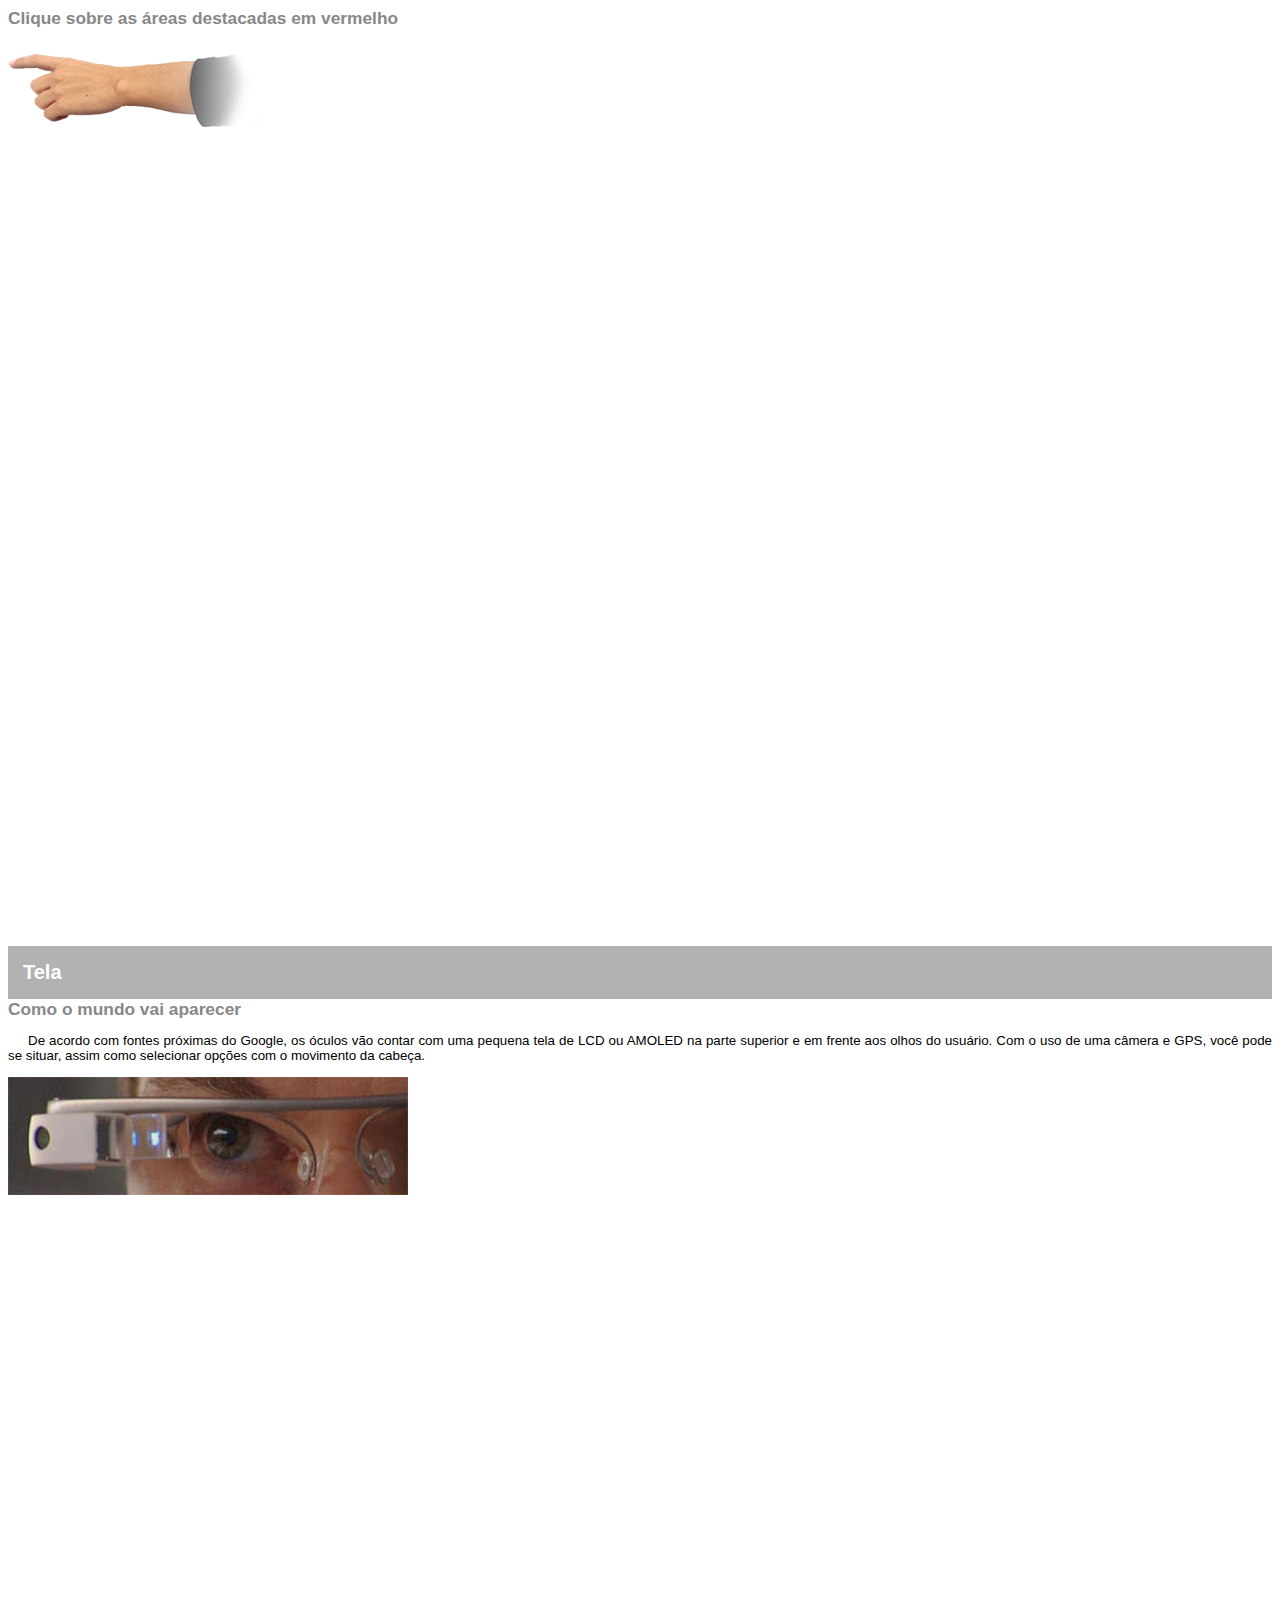
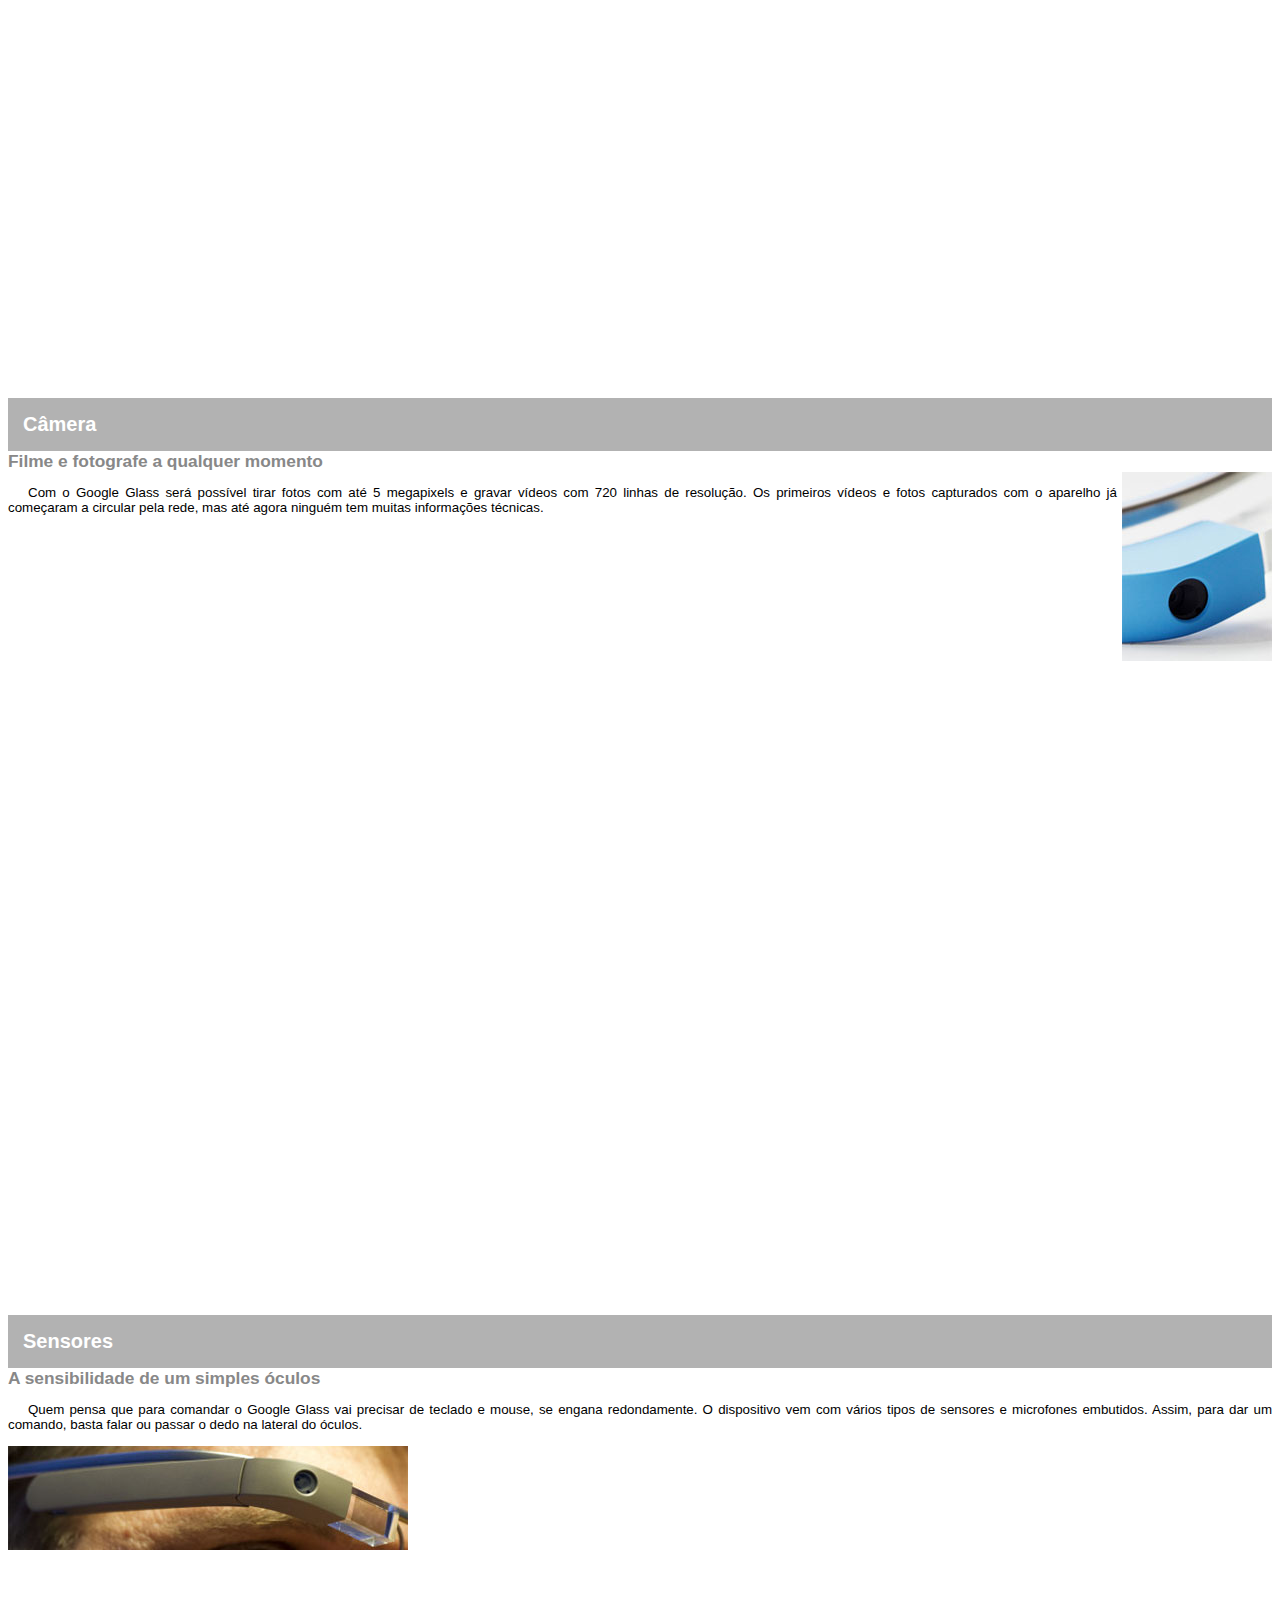
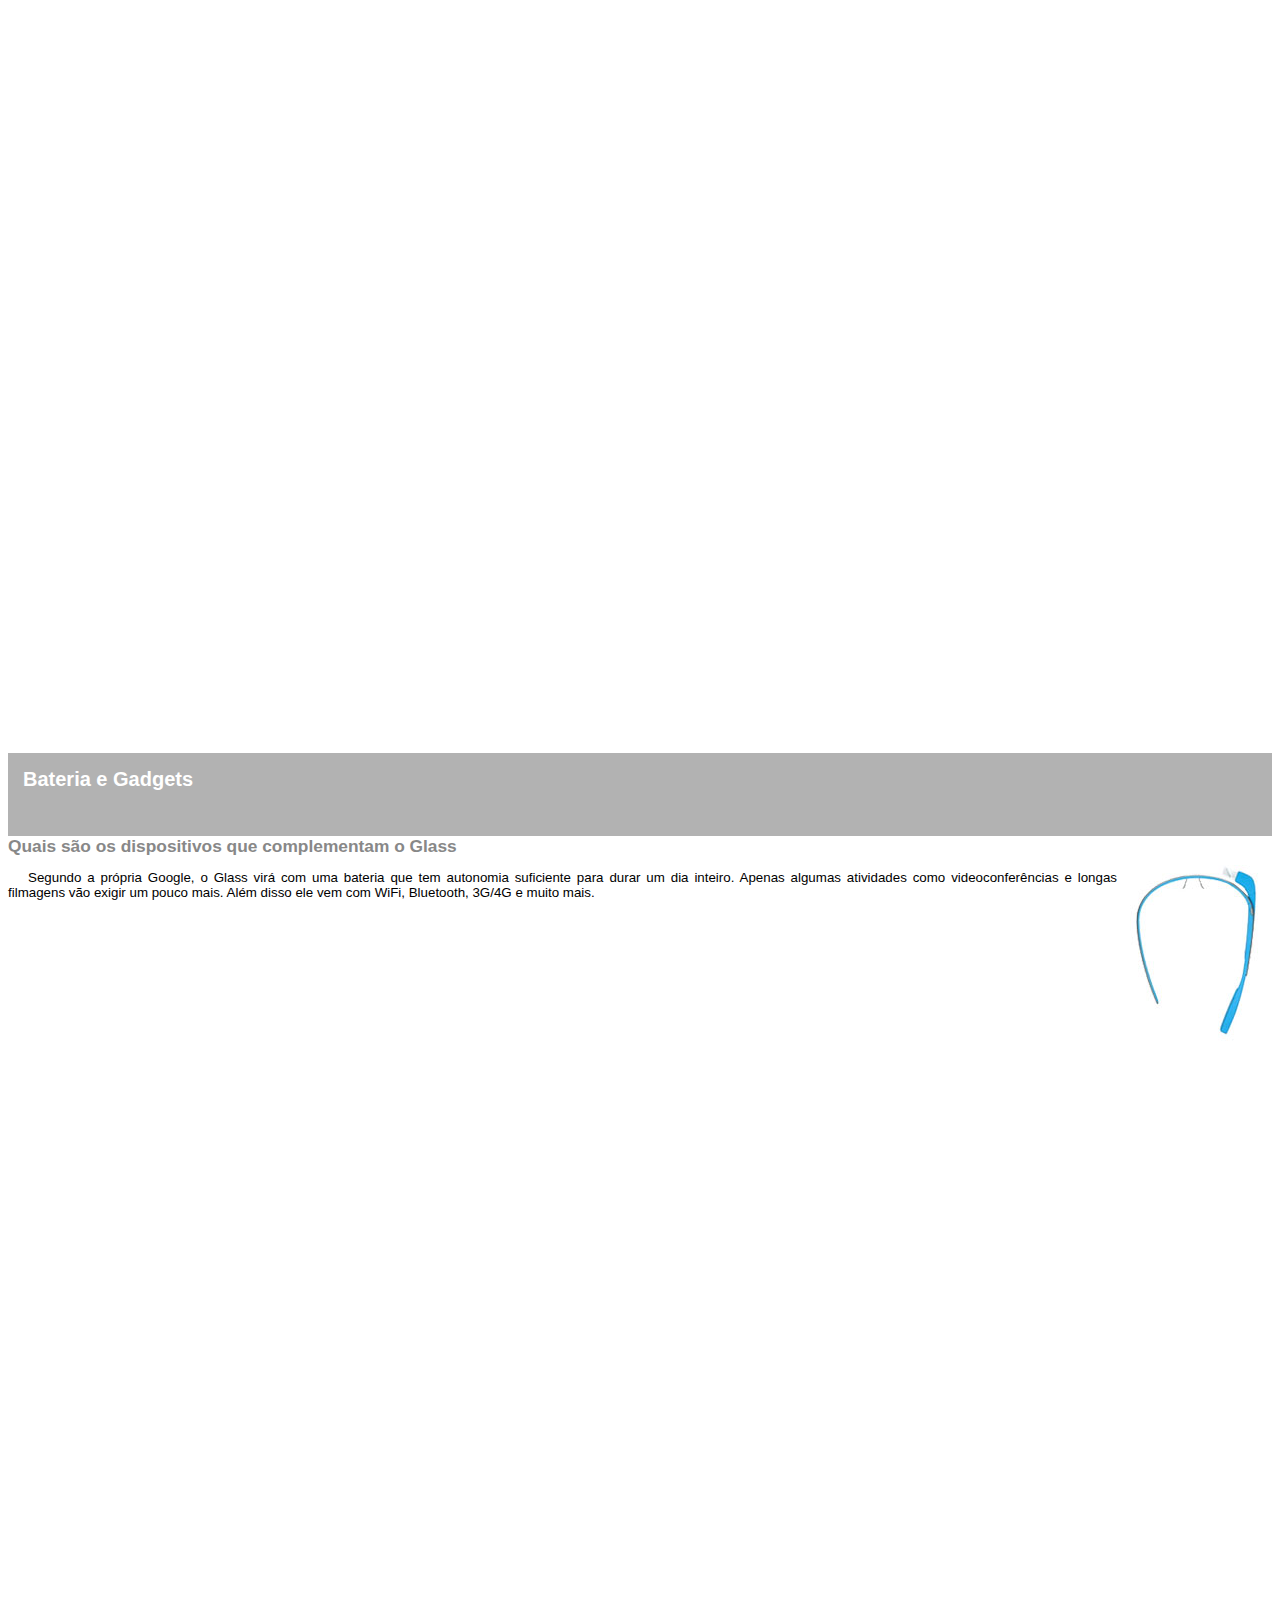
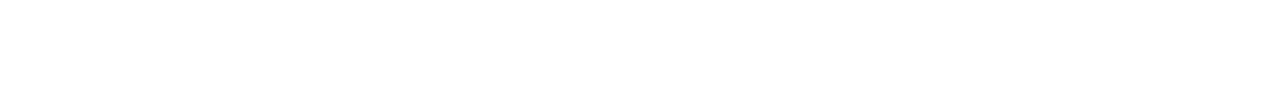
<file: google-glass.html>
<!DOCTYPE html>
<html>
<head>
	<meta charset="UTF-8"/>
	<title>Tudo sobre o Google Glass</title>
	<style>
		body{
			font-family: Arial;
			font-size: 10pt;
		}
		p{
			text-align: justify;
			text-indent: 20px;
		}
		article h1{
			font-size: 15pt;
			color: #ffffff;
			background-color: rgba(0,0,0,.3);
			padding: 15px;
			margin: 0px;
		}
		article h2{
			font-size: 13pt;
			color: #888888;
			margin: 0px;
		}
		article{
			margin-bottom: 800px;
		}
		/* Parou aqui na'o esta' funcionando */
		img.img-dir{
			display: block;
			float: right;
			margin-left: 5px; /*u'ltima linha digitada 21:41 20-04-2021 */
		}
	</style>
</head>
<body>
	<article id="topo">
	<header> <h2>Clique sobre as áreas destacadas em vermelho</h2> </header>
	<img src="_imagens/mao.png" alt="Mão apontando para a esquerda"/>
	
	</article>
	<article id="tela">
	<header>
		<h1>Tela</h1>
		<h2>Como o mundo vai aparecer</h2>
	</header>
	<p>De acordo com fontes próximas do Google, os óculos vão contar com uma pequena tela de LCD ou AMOLED na parte superior e em frente aos olhos do usuário. Com o uso de uma câmera e GPS, você pode se situar, assim como selecionar opções com o movimento da cabeça.</p>
	<img src="_imagens/det-tela.jpg" alt="Tela do Google Glass"/>
	</article>

	<article id="camera">
	<header>
		<h1>Câmera</h1>
		<h2>Filme e fotografe a qualquer momento</h2>
	</header>
	<img src="_imagens/det-camera.jpg" class="img-dir" alt="Câmera do Google Glass"/>
	<p>Com o Google Glass será possível tirar fotos com até 5 megapixels e gravar vídeos com 720 linhas de resolução. Os primeiros vídeos e fotos capturados com o aparelho já começaram a circular pela rede, mas até agora ninguém tem muitas informações técnicas.</p>
	</article>
	<article id="sensores">
	<header>
		<h1>Sensores</h1>
		<h2>A sensibilidade de um simples óculos</h2>
	</header>
	<p>Quem pensa que para comandar o Google Glass vai precisar de teclado e mouse, se engana redondamente. O dispositivo vem com vários tipos de sensores e microfones embutidos. Assim, para dar um comando, basta falar ou passar o dedo na lateral do óculos.</p>
	<img src="_imagens/det-touch.jpg" alt="Sensores do Google Glass"/>
	</article>
	<article id="gadgets">
	<header>
		<h1>Bateria e Gadgets<h1>
		<h2>Quais são os dispositivos que complementam o Glass</h2>
	</header>
	<img src="_imagens/det-bateria.jpg" class="img-dir" alt="Bateria e Gadgets do Google Glass"/>
	<p>Segundo a própria Google, o Glass virá com uma bateria que tem autonomia suficiente para durar um dia inteiro. Apenas algumas atividades como videoconferências e longas filmagens vão exigir um pouco mais. Além disso ele vem com WiFi, Bluetooth, 3G/4G e muito mais.</p>	
	</article>
</body>
</html>
</file>
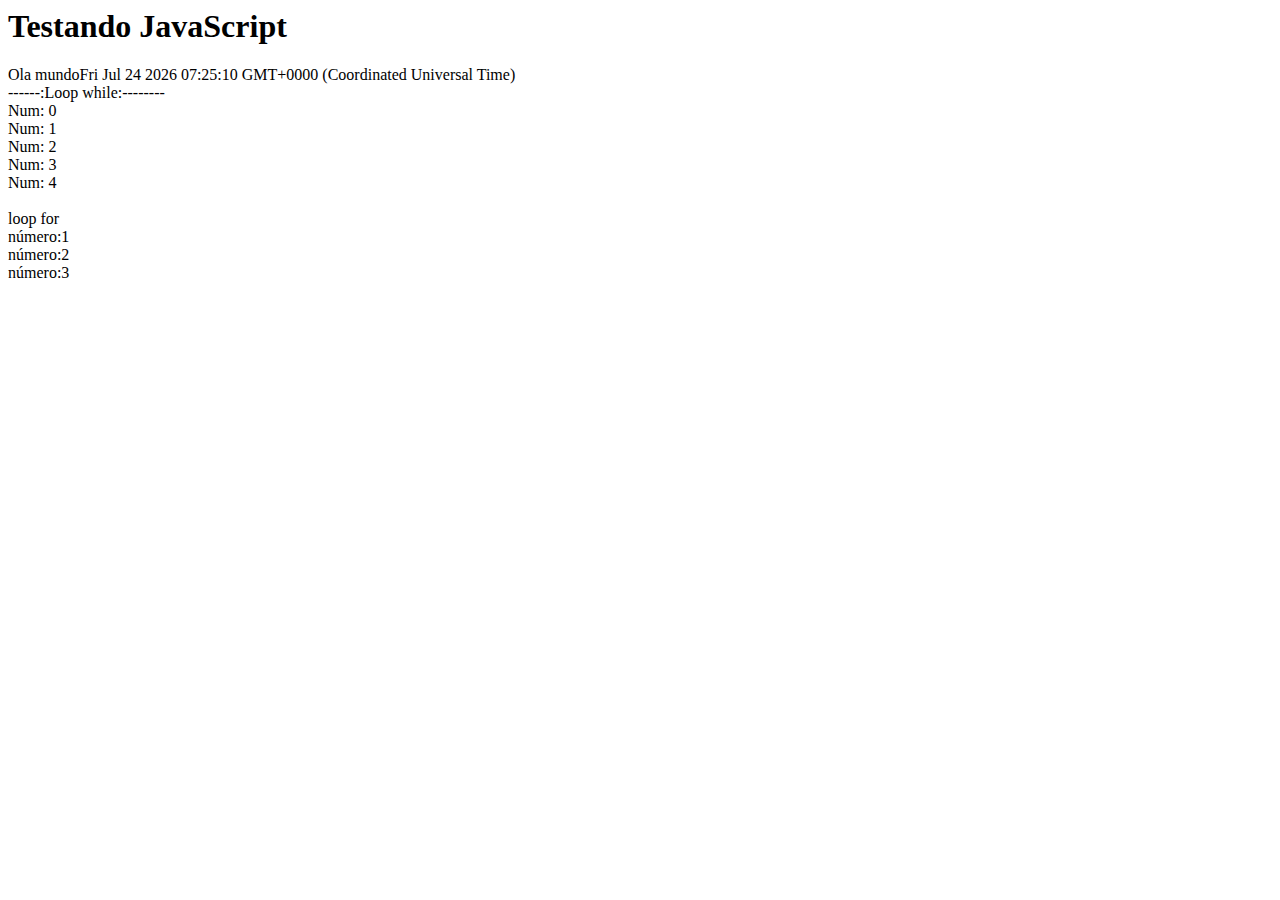
<file: teste.html>
<!-DOCTYPE html -->
<html>
<head>
	<title>Testando JavaScript</title>
	<!-- Para na'o  ter problemas com formato unix -->
	<!-- Qualquer linguagem de script pode ser intergra
	so html -->
	<meta charset="utf-8"/>
</head>
<body>
	<!-- script em html -->


	<!-- fim script html -->
	<h1>Testando JavaScript</h1>

	<!-- Areas de script JavaScript -->
	<!-- A linguagem JavaScript e' padra'o  para html -->
	<!-- <script type="text/javascript"> -->
	<script language="javascript">
		/* *****Interface Gra'fica****** */
		/* Comanta'rios */
		// Comanta'rio de linha
		/* Comanta'rio de linha
		* linha 1
		* linha 1
		*/
		// Objeto: "window"
		// me'todo: "alert"
		// me'todo: "confirm"
		window.confirm("Tem Certeza");
		window.alert("Hello World!");
		// Objeto: "document"
		// 	me'todo: "write"
		// na'o tem virgula  aqui v
		document.write("Ola mundo"+Date());
		/* ***Estrutura de decisa'o  e loop*** */
		// Loop while
		document.write("<br>------:Loop while:--------<br>"); 
		num = 0;
		while(num<5)
		{	/* na'o tem virgula aqui v */
			/* sintaxe e' string + varia'vel + string */
			document.write("Num: "+num+"<br>");
			num++;
		}
		/* for */
		document.write("<br>loop for <br>");
		for (i=1; i<=3;i++)
		{
			document.write("número:"+i+"<br>");
		}
	</script>
	<!-- Areas de script JavaScript -->
</body>
</html>
</file>
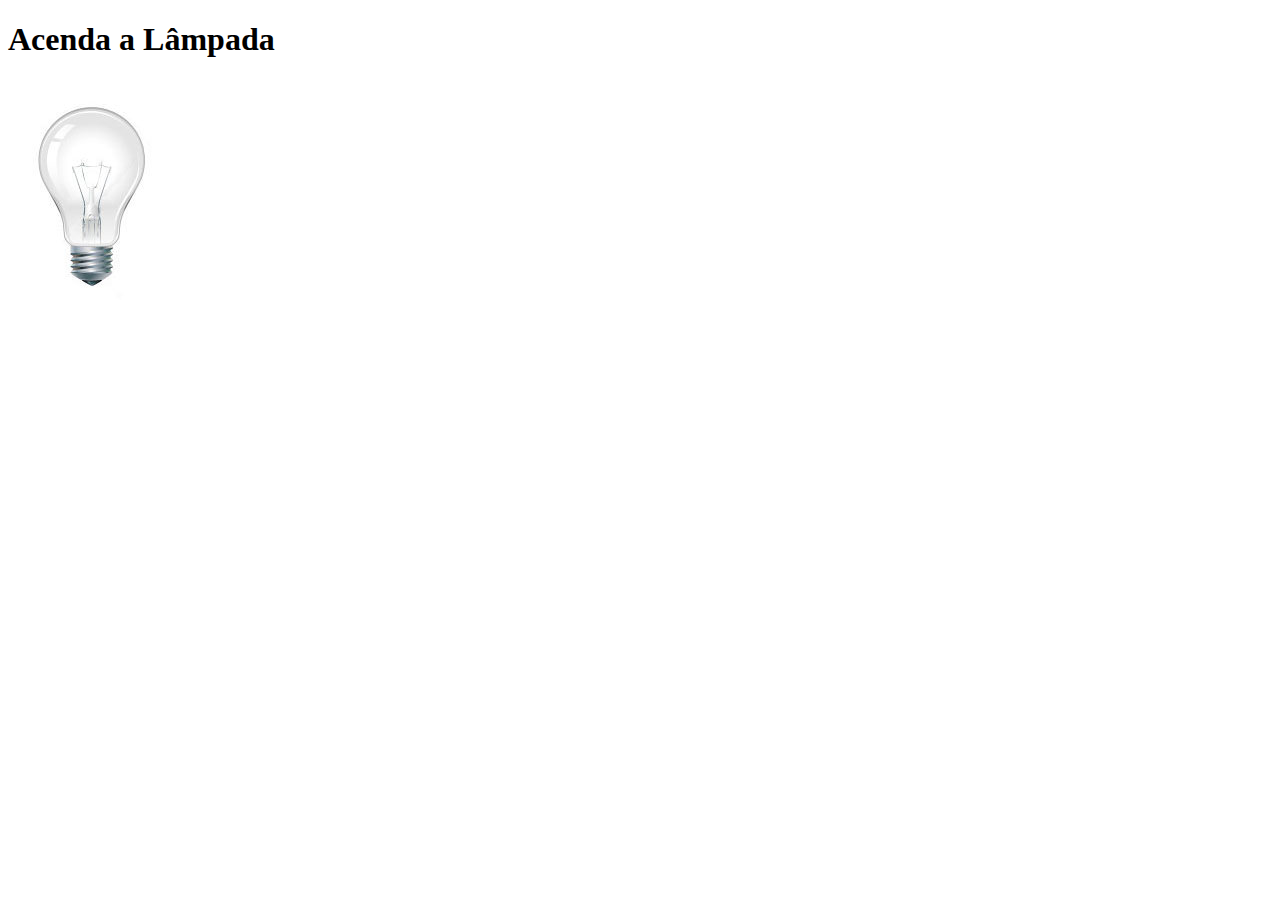
<file: teste02js.html>
<!DOCTYPE html>
<!DOCTYPE html>
<html>
<head>
	<title>Teste JavaScript</title>
	<meta charset="UTF-8">
	<script>
		/*  
		* funca'o que acende a la'mpada
		*/
		function acendeLampada()
		{	
			// window.alert("alerta de acendeLampada");
			document.getElementById("luz").src="_imagens/lampada-acesa.jpg";
		}
		/*  
		* funca'o que apaga a la'mpada
		*/
		function apagaLampada()
		{
			document.getElementById("luz").src="_imagens/lampada-apagada.jpg";
		}
		function quebraLampada()
		{
			document.getElementById("luz").src="_imagens/lampada-quebrada.jpg";
		}
	</script>
</head>
<body>
	<h1>Acenda a Lâmpada</h1>
	<!-- Lista de eventos nota'veis -->
	<!-- Na'o tem virgula nos eventos      v -->
	<!-- <img src="_imagens/lampada-apagada.jpg" onclick="acendeLampada()" /> -->
	<!-- Na'o tem virgula nos eventos      v -->
	<!-- Eventos:
	Quando do movo o mouse: acende
	Quando eu tiro o mouse: apaga
	Quando eu cliquo: quebra -->
	<img 
		src="_imagens/lampada-apagada.jpg" 
		id="luz"
		onmousemove="acendeLampada()"
		onmouseout="apagaLampada()" 
		onclick="quebraLampada()"
	/>

</body>
</html>
</file>
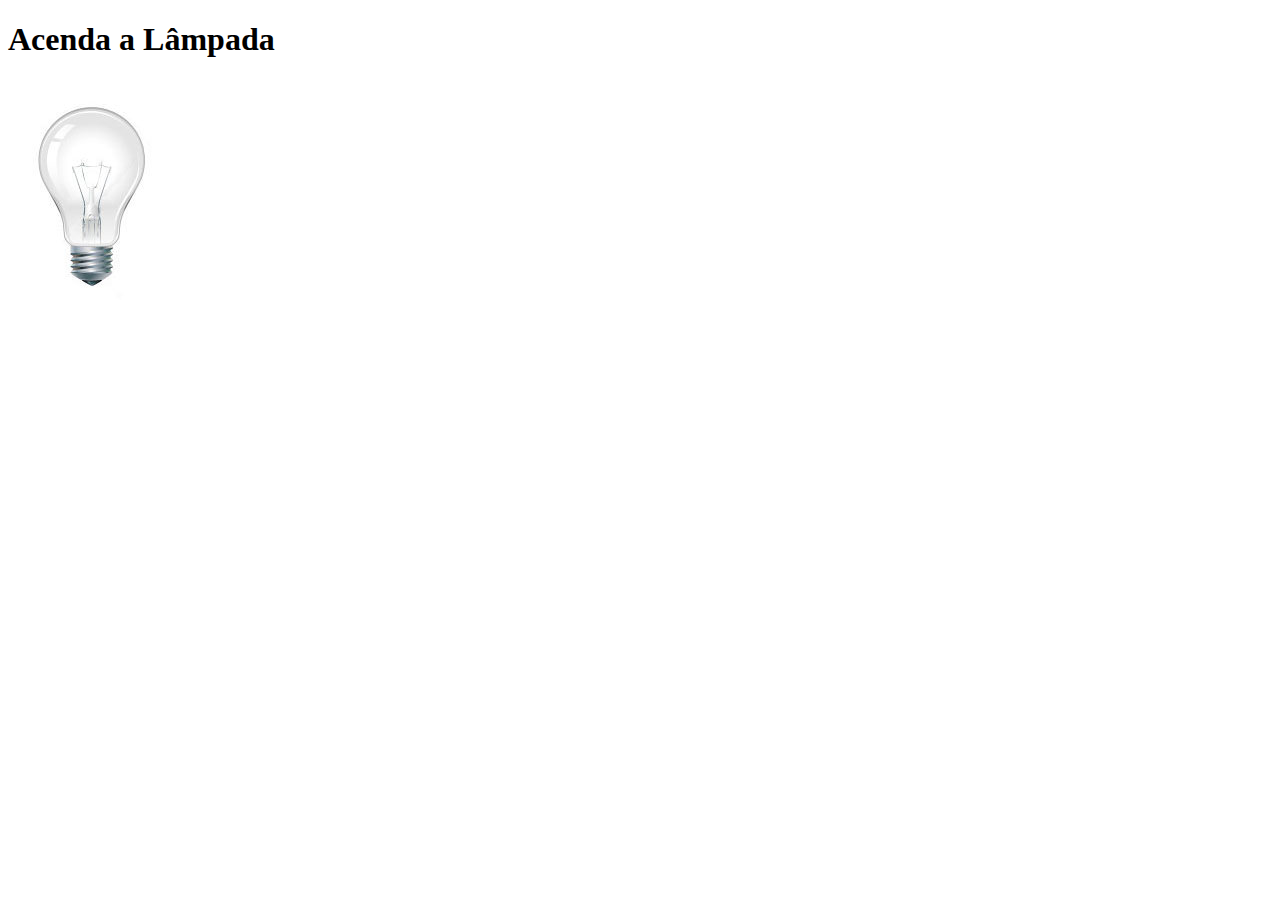
<file: teste03js.html>
<!DOCTYPE html>
<!DOCTYPE html>
<html>
<head>
	<title>Teste JavaScript</title>
	<meta charset="UTF-8">
	<script>
		/* Declarac,a'o de varia'vel */
		/* Varia'vel Global */
		var quebrada=false;		
		function mudaLampada(tipo)
		{	if(!quebrada)
			{
				document.getElementById("luz").src="_imagens/"+tipo+".jpg";
				if(tipo=='lampada-quebrada')
				{
					quebrada=true;
				}
			}
		}
		
	</script>
</head>
<body>
	<h1>Acenda a Lâmpada</h1>
	<!-- Lista de eventos nota'veis -->
	<!-- Na'o tem virgula nos eventos      v -->
	<!-- <img src="_imagens/lampada-apagada.jpg" onclick="acendeLampada()" /> -->
	<!-- Na'o tem virgula nos eventos      v -->
	<!-- Eventos:
	Quando do movo o mouse: acende
	Quando eu tiro o mouse: apaga
	Quando eu cliquo: quebra -->
	<!-- src="_imagens/lampada-apagada.jpg" id="luz" onmousemove="mudaLampada(1)" onmouseout="mudaLampada(2)"  onclick="mudaLampada(3)"/> -->
	<img 
		src="_imagens/lampada-apagada.jpg" 
		id="luz"		
		onmousemove="mudaLampada('lampada-acesa')" 
		onmouseout="mudaLampada('lampada-apagada')"  
		onclick="mudaLampada('lampada-quebrada')"		
	/> 		
						

</body>
</html>
</file>
